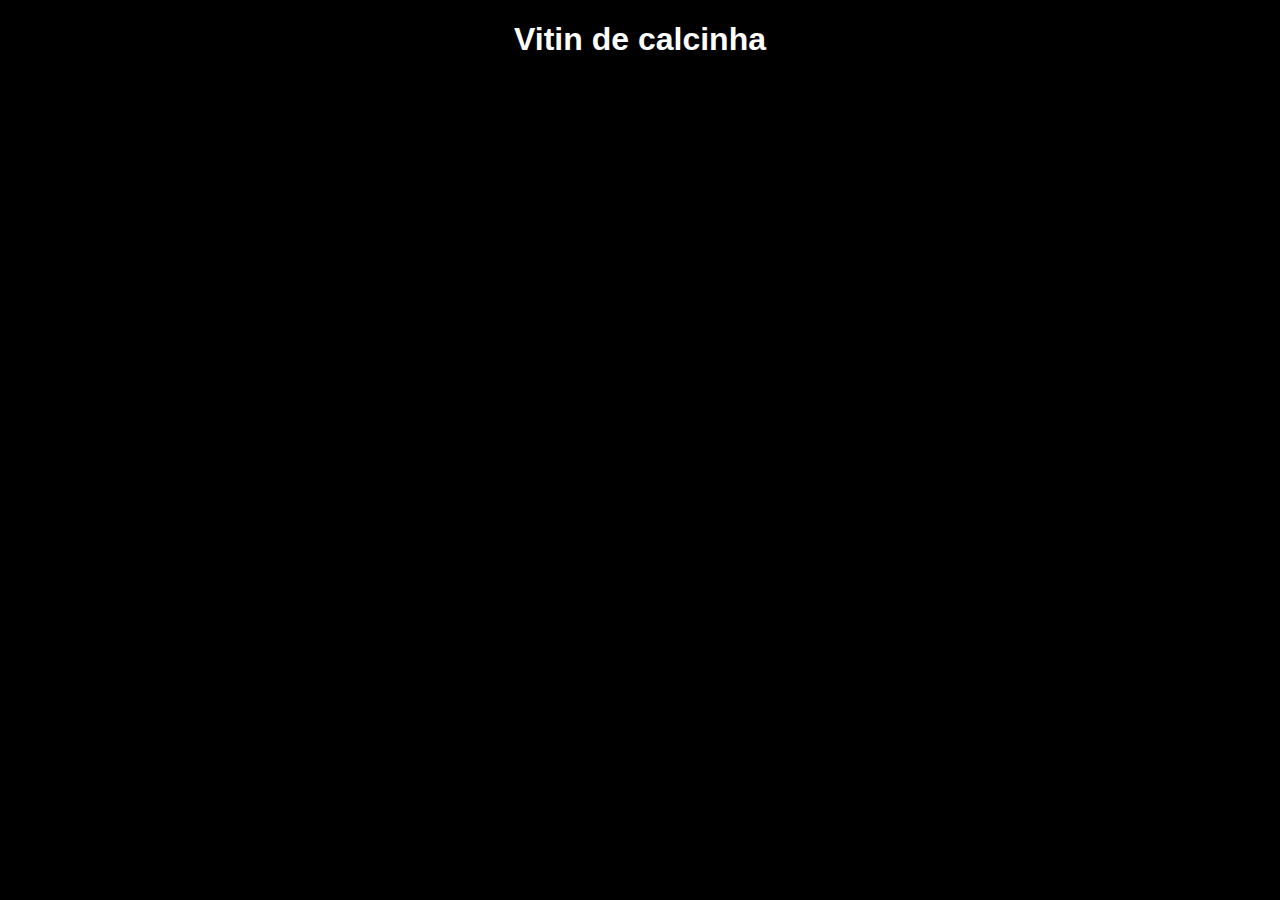
<file: user.html>
<!DOCTYPE html>
<html lang="en">
<head>
    <meta charset="UTF-8">
    <meta name="viewport" content="width=device-width, initial-scale=1.0">
    <title>Document</title>
    <link rel="stylesheet" href="public/css/style.css">
</head>
<body>
    <h1>Vitin de calcinha</h1>
</body>
</html>
</file>
<file: public/css/style.css>
body{
    background-color: black
}
h1{
    font-family: Impact, Haettenschweiler, 'Arial Narrow Bold', sans-serif;
    color: white;
    text-align: center;
}
</file>
